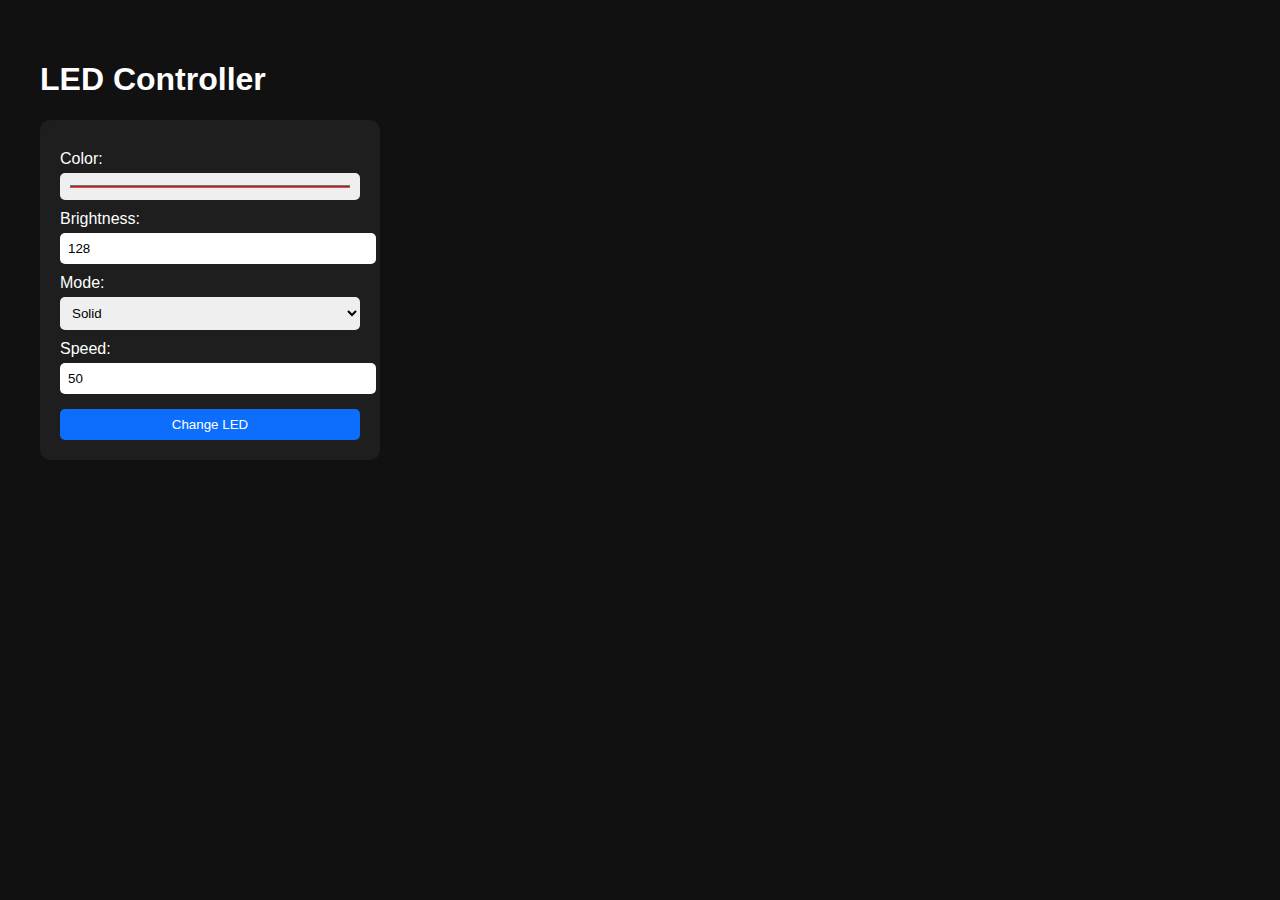
<file: src/main/resources/static/index.html>
<!DOCTYPE html>
<html lang="en">
<head>
	<meta charset="UTF-8">
	<meta name="viewport" content="width=device-width, initial-scale=1.0">
	<title>LED Controller</title>
	<link rel="stylesheet" href="style.css">
</head>
<body>
<main>
	<h1>LED Controller</h1>

	<form id="ledForm">
		<label for="color">Color:</label>
		<input type="color" id="color" name="color" value="#FF0000">

		<label for="brightness">Brightness:</label>
		<input type="number" id="brightness" name="brightness" min="0" max="255" value="128">

		<label for="mode">Mode:</label>
		<select id="mode" name="mode">
			<option value="solid">Solid</option>
			<option value="rainbow">Rainbow</option>
			<option value="off">Off</option>
		</select>

		<label for="speed">Speed:</label>
		<input type="number" id="speed" name="speed" min="1" max="100" value="50">

		<button type="submit">Change LED</button>
	</form>

	<p id="result"></p>
</main>

<script src="script.js"></script>
</body>
</html>
</file>
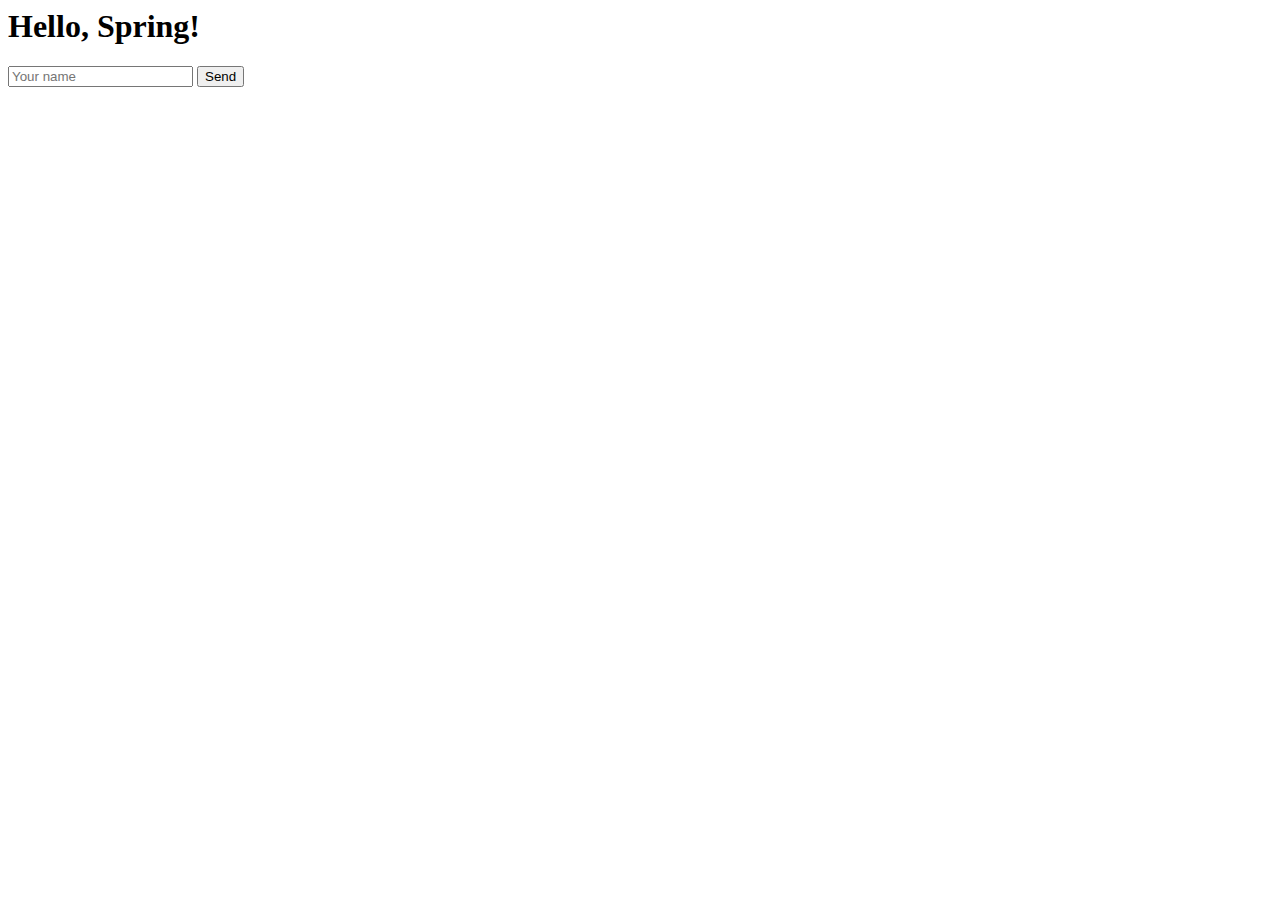
<file: src/main/resources/templates/index.html>
<html xmlns:th="http://www.thymeleaf.org">
<body>
<h1>Hello, Spring!</h1>
<form action="/api/greet" method="post">
	<input name="name" placeholder="Your name">
	<button type="submit">Send</button>
</form>
<p th:text="${message}"></p>
</body>
</html>
</file>
<file: src/main/resources/static/style.css>
body {
    font-family: sans-serif;
    background: #111;
    color: white;
    padding: 2em;
}

form {
    background: #1e1e1e;
    padding: 20px;
    border-radius: 10px;
    width: 300px;
}

label {
    display: block;
    margin-top: 10px;
}

input, select, button {
    width: 100%;
    margin-top: 5px;
    padding: 8px;
    border: none;
    border-radius: 5px;
}

button {
    margin-top: 15px;
    background: #0d6efd;
    color: white;
    cursor: pointer;
}
</file>
